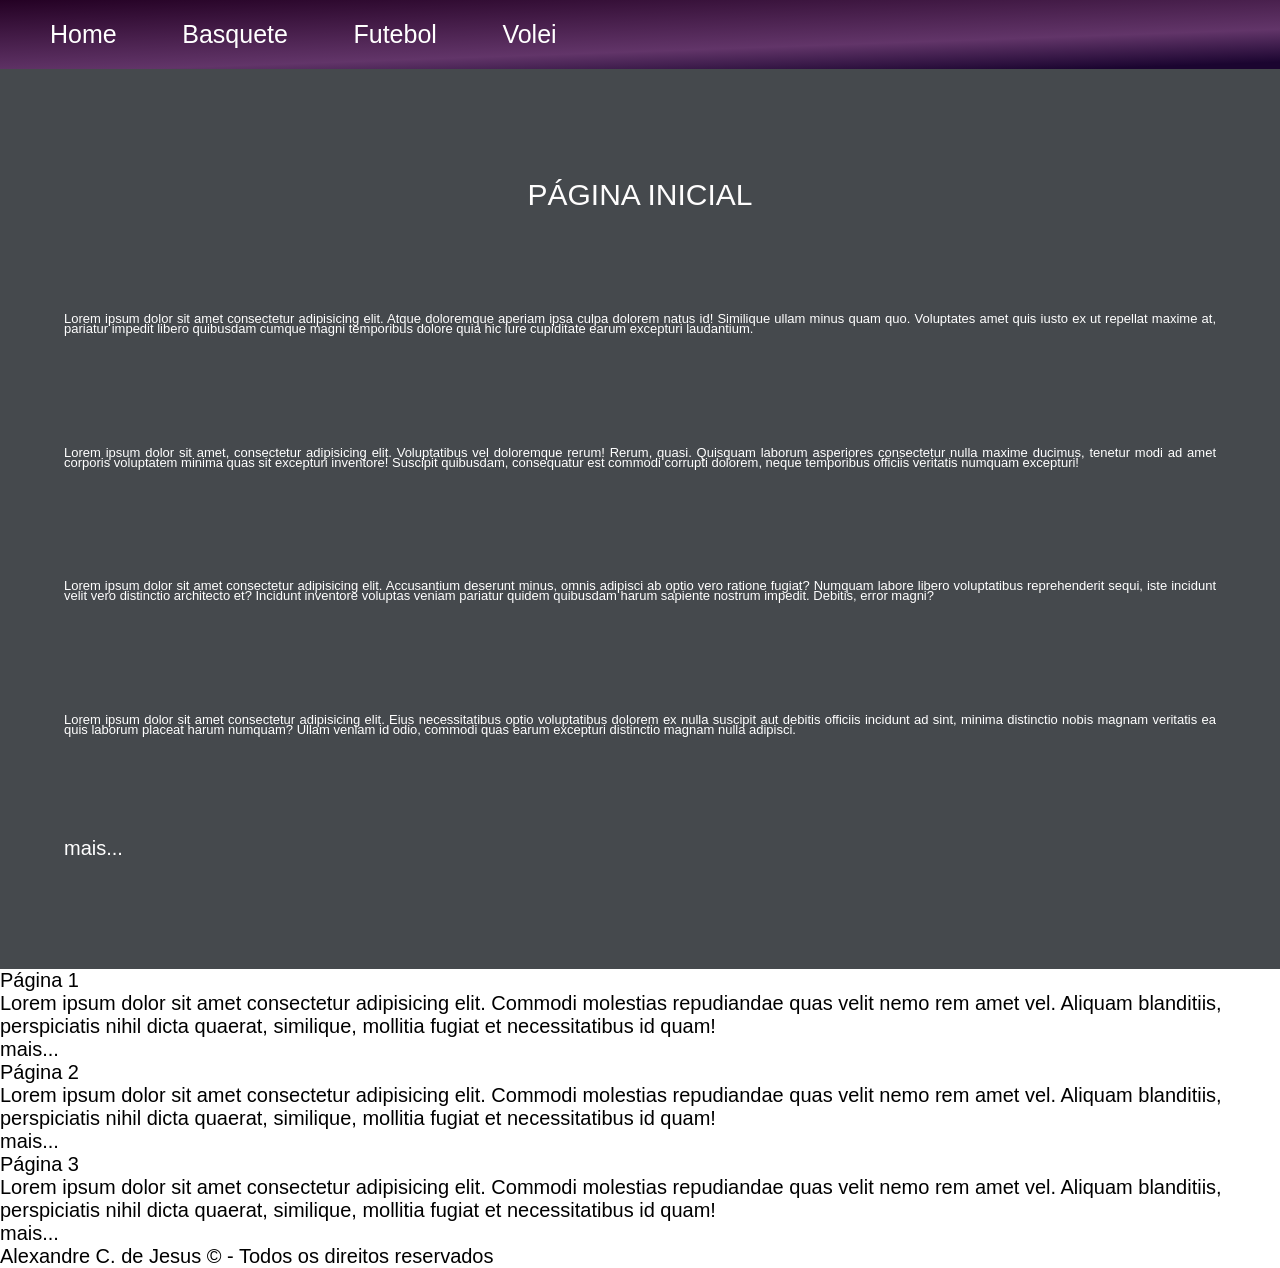
<file: index.html>
<!doctype html>
<html lang="pt-br">
  <head>
    <meta charset="UTF-8" />
    <meta name="viewport" content="width=device-width, initial-scale=1.0" />
    <title>ESPORTE TOTAL</title>
    <link rel="stylesheet" href="./css/main.css" />
  </head>
  <body>
    <header class="cabecalho">
      <nav class="cabecalho__navbar">
        <ul class="cabecalho__lista">
          <li class="cabecalho__list-item">
            <a
              class="cabecalho__link cabecalho__link--active"
              href="./index.html"
              >Home</a
            >
          </li>
          <li class="cabecalho__list-item">
            <a class="cabecalho__link" href="./paginas/basquete.html"
              >Basquete</a
            >
          </li>
          <li class="cabecalho__list-item">
            <a class="cabecalho__link" href="./paginas/futebol.html">Futebol</a>
          </li>
          <li class="cabecalho__list-item">
            <a class="cabecalho__link" href="./paginas/volei.html">Volei</a>
          </li>
        </ul>
      </nav>
    </header>

    <main class="conteudo">
      <section class="hero">
        <div class="hero__container">
          <h1 class="hero__title">Página Inicial</h1>
          <p class="hero__text">
            Lorem ipsum dolor sit amet consectetur adipisicing elit. Atque
            doloremque aperiam ipsa culpa dolorem natus id! Similique ullam
            minus quam quo. Voluptates amet quis iusto ex ut repellat maxime at,
            pariatur impedit libero quibusdam cumque magni temporibus dolore
            quia hic iure cupiditate earum excepturi laudantium.
          </p>
          <p class="hero__text">
            Lorem ipsum dolor sit amet, consectetur adipisicing elit.
            Voluptatibus vel doloremque rerum! Rerum, quasi. Quisquam laborum
            asperiores consectetur nulla maxime ducimus, tenetur modi ad amet
            corporis voluptatem minima quas sit excepturi inventore! Suscipit
            quibusdam, consequatur est commodi corrupti dolorem, neque
            temporibus officiis veritatis numquam excepturi!
          </p>
          <p class="hero__text">
            Lorem ipsum dolor sit amet consectetur adipisicing elit. Accusantium
            deserunt minus, omnis adipisci ab optio vero ratione fugiat? Numquam
            labore libero voluptatibus reprehenderit sequi, iste incidunt velit
            vero distinctio architecto et? Incidunt inventore voluptas veniam
            pariatur quidem quibusdam harum sapiente nostrum impedit. Debitis,
            error magni?
          </p>
          <p class="hero__text">
            Lorem ipsum dolor sit amet consectetur adipisicing elit. Eius
            necessitatibus optio voluptatibus dolorem ex nulla suscipit aut
            debitis officiis incidunt ad sint, minima distinctio nobis magnam
            veritatis ea quis laborum placeat harum numquam? Ullam veniam id
            odio, commodi quas earum excepturi distinctio magnam nulla adipisci.
          </p>
          <a class="hero__btn" href="./pagina1.html">mais...</a>
        </div>
      </section>

      <div >
        <section class="conteudo__sec">
          <h2 class="conteudo__sub-title">Página 1</h2>
          <p>
            Lorem ipsum dolor sit amet consectetur adipisicing elit. Commodi
            molestias repudiandae quas velit nemo rem amet vel. Aliquam
            blanditiis, perspiciatis nihil dicta quaerat, similique, mollitia
            fugiat et necessitatibus id quam!
          </p>
          <a href="./pagina1.html">mais...</a>
        </section>
        <section class="conteudo__sec">
          <h2 class="conteudo__sub-title">Página 2</h2>
          <p>
            Lorem ipsum dolor sit amet consectetur adipisicing elit. Commodi
            molestias repudiandae quas velit nemo rem amet vel. Aliquam
            blanditiis, perspiciatis nihil dicta quaerat, similique, mollitia
            fugiat et necessitatibus id quam!
          </p>
          <a href="./paginas/pagina2.html">mais...</a>
        </section>
        <section class="conteudo__sec">
          <h2 class="conteudo__sub-title">Página 3</h2>
          <p>
            Lorem ipsum dolor sit amet consectetur adipisicing elit. Commodi
            molestias repudiandae quas velit nemo rem amet vel. Aliquam
            blanditiis, perspiciatis nihil dicta quaerat, similique, mollitia
            fugiat et necessitatibus id quam!
          </p>
          <a href="./paginas/pagina2.html">mais...</a>
        </section>
      </div>
    </main>

    <footer>
      <p class="unico">
        Alexandre C. de Jesus &copy; - Todos os direitos reservados
      </p>
    </footer>
  </body>
</html>
</file>
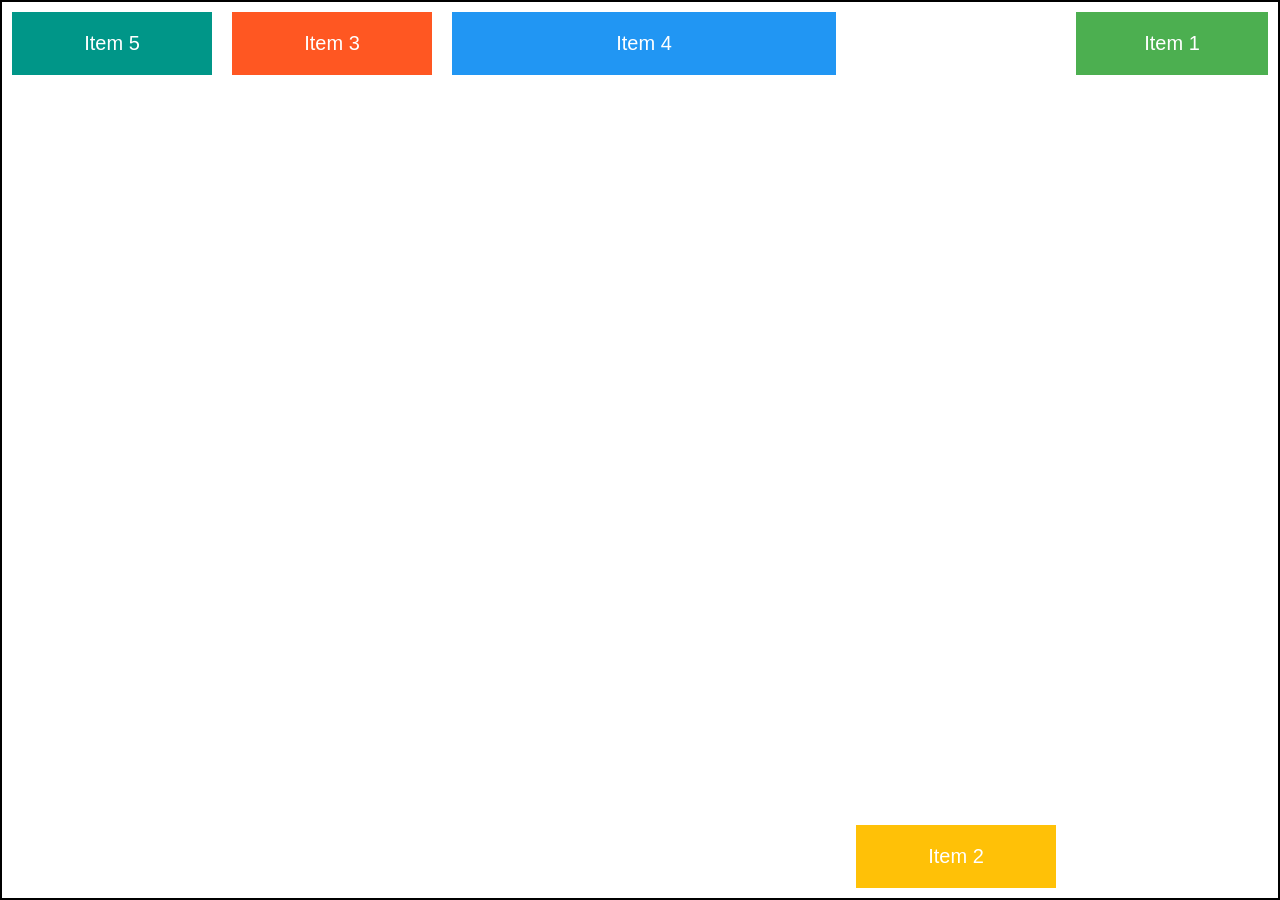
<file: exemplo.html>
<!DOCTYPE html>
<html lang="pt-br">
<head>
    <meta charset="UTF-8">
    <meta name="viewport" content="width=device-width, initial-scale=1.0">
    <link rel="stylesheet" href="./css/exemplo.css">
    <title>Exemplo Flex-BOX</title>
</head>
<body>
    <div class="container">
        <div class="item item1">Item 1</div>
        <div class="item item2">Item 2</div>
        <div class="item item3">Item 3</div>
        <div class="item item4">Item 4</div>
        <div class="item item5">Item 5</div>
    </div>
</body>
</html>
</file>
<file: css/main.css>
@import url('./base.css');
@import url('./cabecalho.css');
@import url('./hero.css');
@import url('./conteudo.css')
</file>
<file: css/exemplo.css>
* {
    box-sizing: border-box;
    margin: 0;
    padding: 0;
}

body{
 font-family: Arial, sans-serif;
 width: 100vw;
 height: 100vh;
}
:root{
    scroll-behavior: smooth;
}
    

.container{
    border: 2px solid black;
    width: 100%;
    height: 100%;
    
    display: flex;
    flex-direction: row;

    justify-content: space-around;
    align-items: baseline;
    align-content: space-between;
}

.item{
    width: 200px;
    background-color: #4CAF50;
    color: white;
    padding: 20px;
    margin: 10px;
    text-align: center;
    font-size: 20px;
}

.item1{
    background-color: #4CAF50;
    order: 5;
    flex:1 0 100px;
}

.item2{
    background-color: #FFC107;
    order: 3;
    flex-shrink: 0;
    align-self: flex-end;
}

.item3{
    background-color: #FF5722;
    order: 2;
    flex-shrink: 2;
}

.item4{
    background-color: #2196F3;
    order: 2;
    flex-grow: 2;
}

.item5{
    background-color: #009688;
    order: 1;
}
</file>
